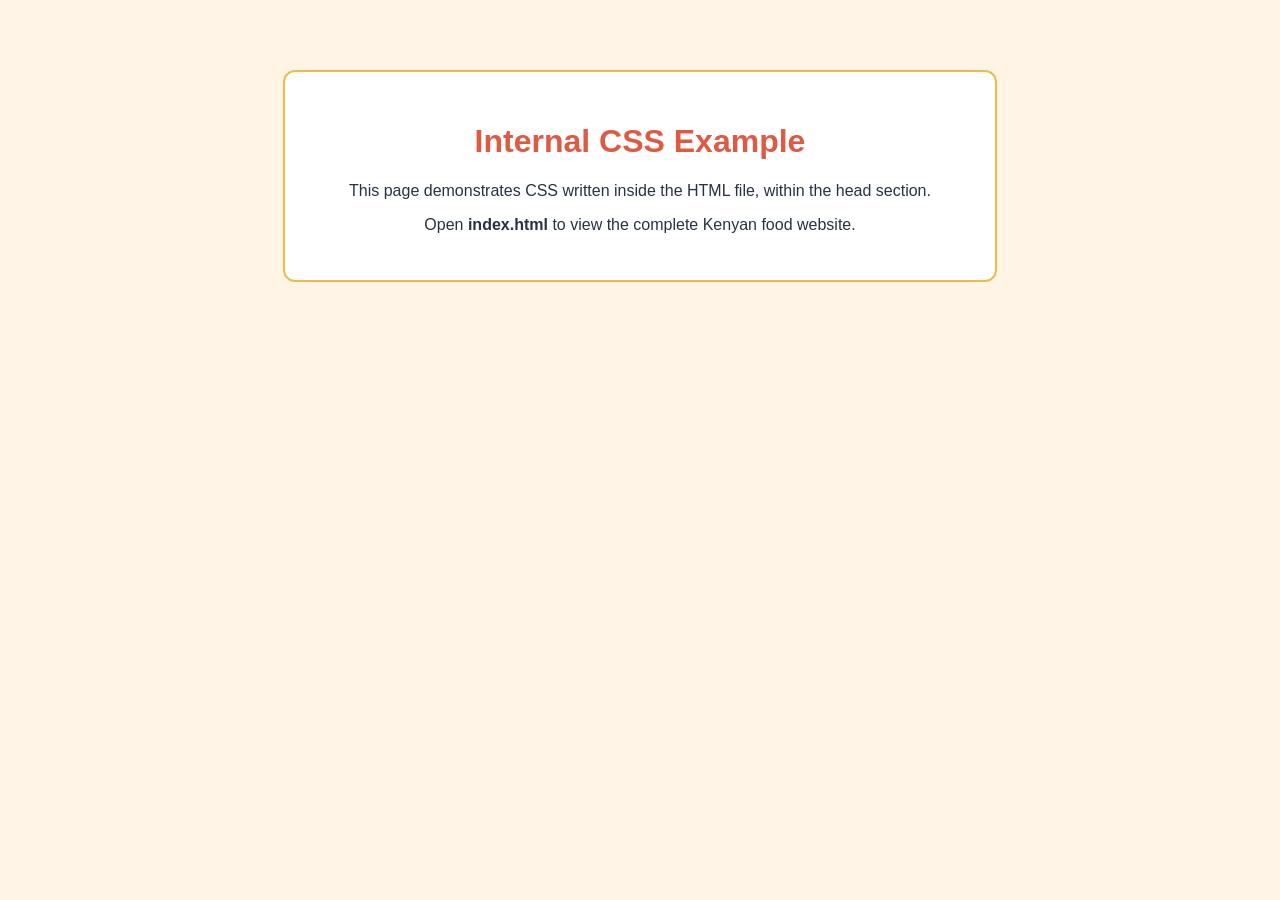
<file: internal-style.html>
<!DOCTYPE html>
<html lang="en">
<head>
  <meta charset="UTF-8">
  <meta name="viewport" content="width=device-width, initial-scale=1.0">
  <title>Internal CSS Example</title>
  <!-- INTERNAL CSS is written inside the style element in the head. -->
  <style>
    body {
      margin: 0;
      padding: 40px;
      font-family: Arial, sans-serif;
      background: #fff4e5;
      color: #263344;
    }
    .example-box {
      max-width: 650px;
      margin: 30px auto;
      padding: 30px;
      border-radius: 12px;
      background: white;
      border: 2px solid #edbd49;
      text-align: center;
    }
    h1 { color: #df5a43; }
  </style>
</head>
<body>
  <div class="example-box">
    <h1>Internal CSS Example</h1>
    <p>This page demonstrates CSS written inside the HTML file, within the head section.</p>
    <p>Open <strong>index.html</strong> to view the complete Kenyan food website.</p>
  </div>
</body>
</html>
</file>
